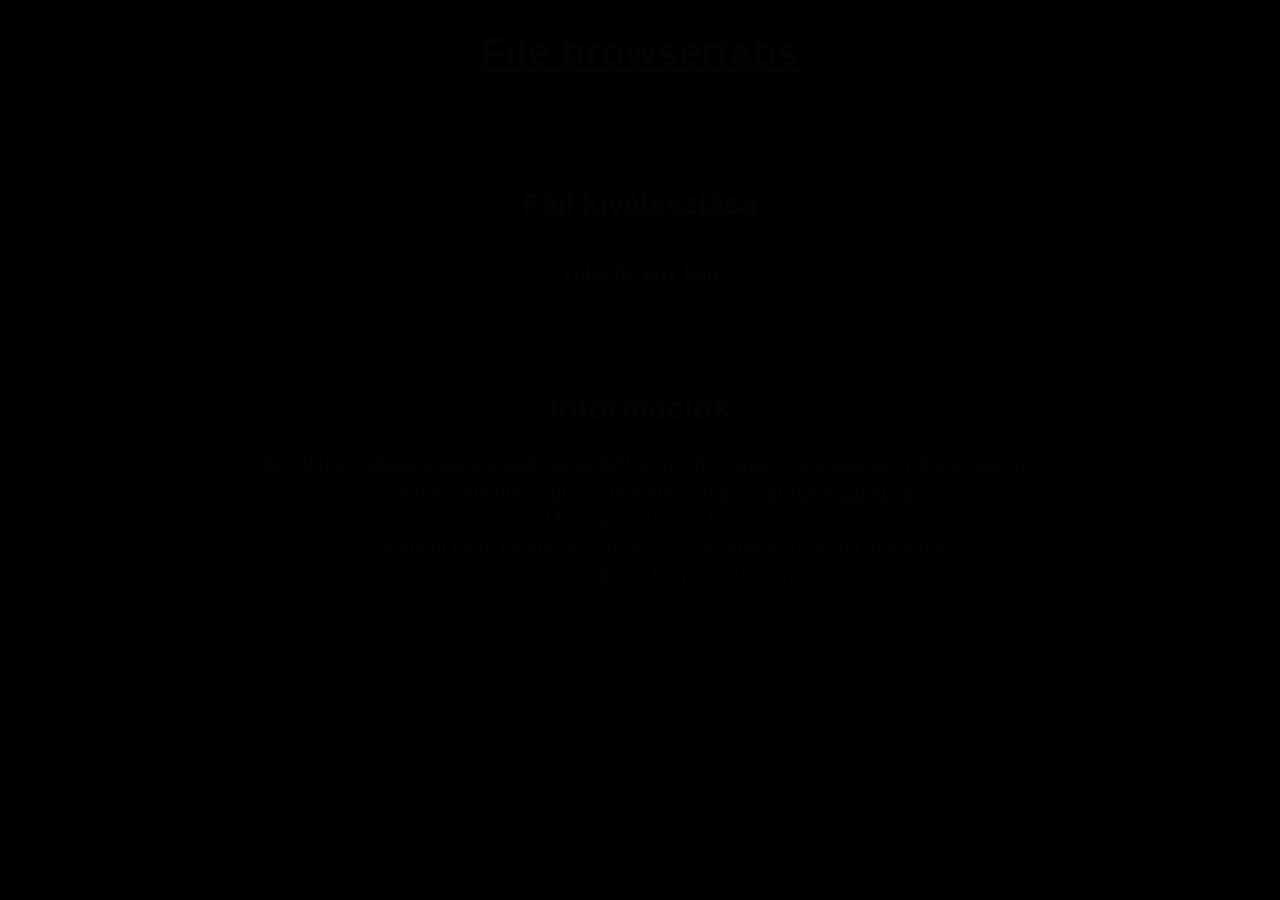
<file: index.html>
<!DOCTYPE html>
<html lang="en">
<head>
    <meta charset="UTF-8">
    <meta name="viewport" content="width=device-width, initial-scale=1.0">

    <link rel="shortcut icon" href="./pics/favicon.png" type="image/x-icon">
    <link rel="stylesheet" href="style.css">
    <title>File Browser Tabs</title>
</head>
<body onload="loaded()">
    <div id="fuggony"></div>

    <div id="betolto">
        <div class="lds-ring"><div></div><div></div><div></div><div></div></div>

        <br>

        <div id="betolto_szoveg">
            <h2 class="cant_select" >Betöltés ...</h2>
            <h3 class="cant_select">Ez egy kis ideig is eltarthat</h3>
        </div>
    </div>


    

    <!------------------------------------------------------------------------------------------------------------------------------>

    <div class="main">
        <h1 class="cant_select" id="fotitle">File browsertabs</h1>
        

        <input type="file" name="file" id="file" accept=".txt">
        <label for="file" id="filelabel" class="cant_select">Fájl kiválasztása</label>

        <p id="visszajelzes" class="cant_select">Tölts be egy fájlt</p>

        <hr>
        <div id="infok">
            <h1>Információk</h1>

            <ul>
                <li style="text-decoration: underline;">Az előugró ablakoknak engedélyezve kell lennie ha mindet meg akarod nyitni egyszerre!</li>
                <li style="text-decoration: underline;">Minden linknek "http://"-rel vagy "https://"-rel kell kezdődnie</li>
                <li>Muszáj .txt fájlnak lennie</li>
                <li>A linkeket csak be kell illeszteni, és mindegyiket új sorba kell tenni</li>
                <li>Semmi más ne legyen a fájlban</li>
            </ul>
        </div>


        <div id="linkek">
            <h1>Linkek</h1>
            <div class="controls">
                <button onclick="osszesOpen()" class="cant_select">Összes megnyitása</button>
                <button onclick="reload()" class="cant_select">Törlés</button>
            </div>
            <hr>

            <ul class="összlinks">
                <!--/js cucc\-->
                <!--
                <li><a href="${}" target="_blank" rel="noopener noreferrer">szoveg vagyok helló</a></li>
                <li><a href="${}" target="_blank" rel="noopener noreferrer">szoveg vagyok helló</a></li>
                <li><a href="${}" target="_blank" rel="noopener noreferrer">szoveg vagyok helló</a></li>
                <li><a href="${}" target="_blank" rel="noopener noreferrer">szoveg vagyok helló</a></li>
                -->

            </ul>
        </div>
    </div>


    
    <script src="script.js"></script>
</body>
</html>
</file>
<file: style.css>
:root {
    --dark: black;
    --color: lightgray;
    --dark-gray: rgb(20, 20, 20);
    --gray: rgb(50, 50, 50);
    --light-gray: rgb(100, 100, 100);
    
    --bg-color: rgb(30, 30, 30);
    --red-theme: rgb(100, 0, 0);
    --red-underline: rgb(250, 30, 30);

    --font-main: 'Segoe UI', sans-serif;

    --red: rgb(100, 0, 0);
    --green: rgb(10, 155, 10);
    --blue: rgb(100, 150, 255);
    --orange: rgb(255, 135, 80);
}


* {
    margin: 0px;
    padding: 0px;
    box-sizing: border-box;
}


html {
    scroll-behavior: smooth;
}



body {
    min-width: 100%;
    max-width: 100%;

    /*min-height: 100vh;
    max-height: 100vh;*/

    background-color: var(--bg-color);

    font-family: var(--font-main);
    color: var(--color);

    overflow-x: hidden;
}



::-webkit-scrollbar {
    width: 10px;
}
  

::-webkit-scrollbar-track {
    background: var(--bg-color);
}
  

::-webkit-scrollbar-thumb {
    background: var(--red-theme);
}
  
::-webkit-scrollbar-thumb:hover {
    background: var(--red-underline);
}




.cant_select {
    -webkit-user-select: none; /* Safari */
    -ms-user-select: none; /* IE 10 and IE 11 */
    user-select: none; /* Standard syntax */
}







#fuggony {
    height: 100%;
    z-index: 10;
    position: fixed;
    top: 0px;
    right: 0px;
}

#fuggony {
    width: 100%;
    background-color: rgba(0, 0, 0, 0.99);
    animation-fill-mode: forwards;
    animation-name: fuggony;
    animation-duration: 0.5s;
    animation-delay: 0.5s;
}

@keyframes fuggony {
    from {width: 100%;}
    to {width: 0px;}
}


#betolto {
    position: fixed;
    left: 0px;
    right: 0px;
    width: 100%;
    height: 100vh;

    display: flex;
    flex-direction: column;
    justify-content: center;
    align-items: center;

    z-index: 9;

    background: linear-gradient(-45deg, var(--red-theme), black, black);
    background-size: 200% 200%;

    animation: betoltoanim 15s ease infinite;
}


@keyframes betoltoanim {
    0% {
        background-position: 100% 100%
    }

    50% {
        background-position: 20% 20%
    }

    100% {
        background-position: 100% 100%
    }
}





.lds-ring,
.lds-ring div {
  box-sizing: border-box;
}
.lds-ring {
  display: inline-block;
  position: relative;
  width: 80px;
  height: 80px;
}
.lds-ring div {
  box-sizing: border-box;
  display: block;
  position: absolute;
  width: 64px;
  height: 64px;
  margin: 8px;
  border: 8px solid currentColor;
  border-radius: 50%;
  animation: lds-ring 1.2s cubic-bezier(0.5, 0, 0.5, 1) infinite;
  border-color: currentColor transparent transparent transparent;
}
.lds-ring div:nth-child(1) {
  animation-delay: -0.45s;
}
.lds-ring div:nth-child(2) {
  animation-delay: -0.3s;
}
.lds-ring div:nth-child(3) {
  animation-delay: -0.15s;
}
@keyframes lds-ring {
  0% {
    transform: rotate(0deg);
  }
  100% {
    transform: rotate(360deg);
  }
}






#betolto #betolto_szoveg {
    display: flex;
    flex-direction: column;
    width: 100%;
    height: fit-content;
    justify-content: center;
    align-items: center;

    color: var(--color);
}

#betolto #betolto_szoveg h3 {
    font-style: italic;
    font-weight: normal;
    margin-top: 20px;
}

#betolto #betolto_szoveg h3::before {
    content: "(";
}
#betolto #betolto_szoveg h3::after {
    content: ")";
}

/*--------------------------------------------------------------------------------------------------------------------------------------------------------*/


.main {
    display: flex;
    flex-direction: column;
    justify-content: center;
    align-items: center;
    padding: 30px;
}

.main h1#fotitle {
    margin-bottom: 100px;
    font-size: 40px;
    text-decoration: underline;
}

hr {
    min-width: 100vw;
    max-width: 100vw;
    background-color: var(--gray);
    border-color: var(--gray);
}



.bad {
    color: var(--red);
}

.good {
    color: var(--green);
}


#visszajelzes {
    font-size: 20px;
    font-weight: bolder;
    text-align: center;

    margin: 30px;
    text-decoration: overline;
}


.filename {
    font-weight: bolder;
    font-size: larger;
}




input[type="file"] {
    width: 0.1px;
    height: 0.1px;
    opacity: 0;
    overflow: hidden;
    position: absolute;
    z-index: -1;
}


#filelabel {
    max-width: 95%;
    overflow: hidden;
    text-overflow: ellipsis;
    font-size: 30px;
    font-weight: bold;
    color: white;
    background-color: black;
    padding: 10px;
    border: 2px solid var(--gray);
    border-radius: 50px;
    transition: 0.5s;
}


input[type="file"]:focus + #filelabel,
input[type="file"] + #filelabel:hover {
    background-color: var(--red-theme);
}

input[type="file"] + #filelabel {
	cursor: pointer; /* "hand" cursor */
}


input[type="file"]:focus + #filelabel {
	outline: 1px dotted black;
	outline: -webkit-focus-ring-color auto 5px;
}


input[type="file"] + #filelabel * {
	pointer-events: none;
}





#infok {
    position: sticky;
    top: 5px;
    width: 90%;
    margin-left: auto;
    margin-right: auto;

    margin-top: 40px;
    margin-bottom: 40px;

    background-color: var(--dark-gray);
    border-radius: 20px;
    border: 2px solid var(--red-underline);

    padding: 30px;
    text-align: center;
}


#infok h1 {
    margin-bottom: 25px;
}


#infok ul {
    list-style-type: circle;
    list-style-position: inside;
}


#infok li {
    font-size: 20px;
    margin-top: 5px;
}



#linkek {
    opacity: 0;
    
    margin-top: 50px;
    padding: 10px;

    max-width: 80%;
    max-height: fit-content;

    border: 3px solid var(--red-theme);
    border-radius: 20px;

    text-align: center;

    display: flex;
    flex-wrap: nowrap;
    flex-direction: column;
    justify-content: center;
    align-items: center;
    align-content: space-around;

}



#linkek hr {
    max-width: 100%;
    min-width: 100%;
    margin-bottom: 10px;
    margin-top: 10px;
}


#linkek .controls {
    margin-top: 10px;
    margin-bottom: 10px;
}


#linkek .controls button {
    border: 2px solid white;
    background-color: black;
    color: white;
    transition: 0.5s;

    border-radius: 50px;
    padding: 5px;
    font-size: 15px;
    margin-left: 10px;
    margin-right: 10px;
}


#linkek .controls button:hover {
    background-color: var(--light-gray);
    color: black;
    transition: 0.5s;

    text-decoration: underline;
    font-size: 1.001em;
}




.összlinks {
    width: 100%;
    height: fit-content;
    text-align: left;

    list-style-type: circle;
    list-style-position: inside;
}



.összlinks li {
    overflow: hidden;
    text-overflow: ellipsis;
    max-width: 100%;
    min-width: 100%;
    padding: 10px;
}


.összlinks li a {
    text-decoration: none;
    color: var(--color);
    transition: 0.3s;
}


.összlinks li a:hover {
    text-decoration: underline;
    font-size: 1.03em;
    transition: 0.3s;
}
</file>
